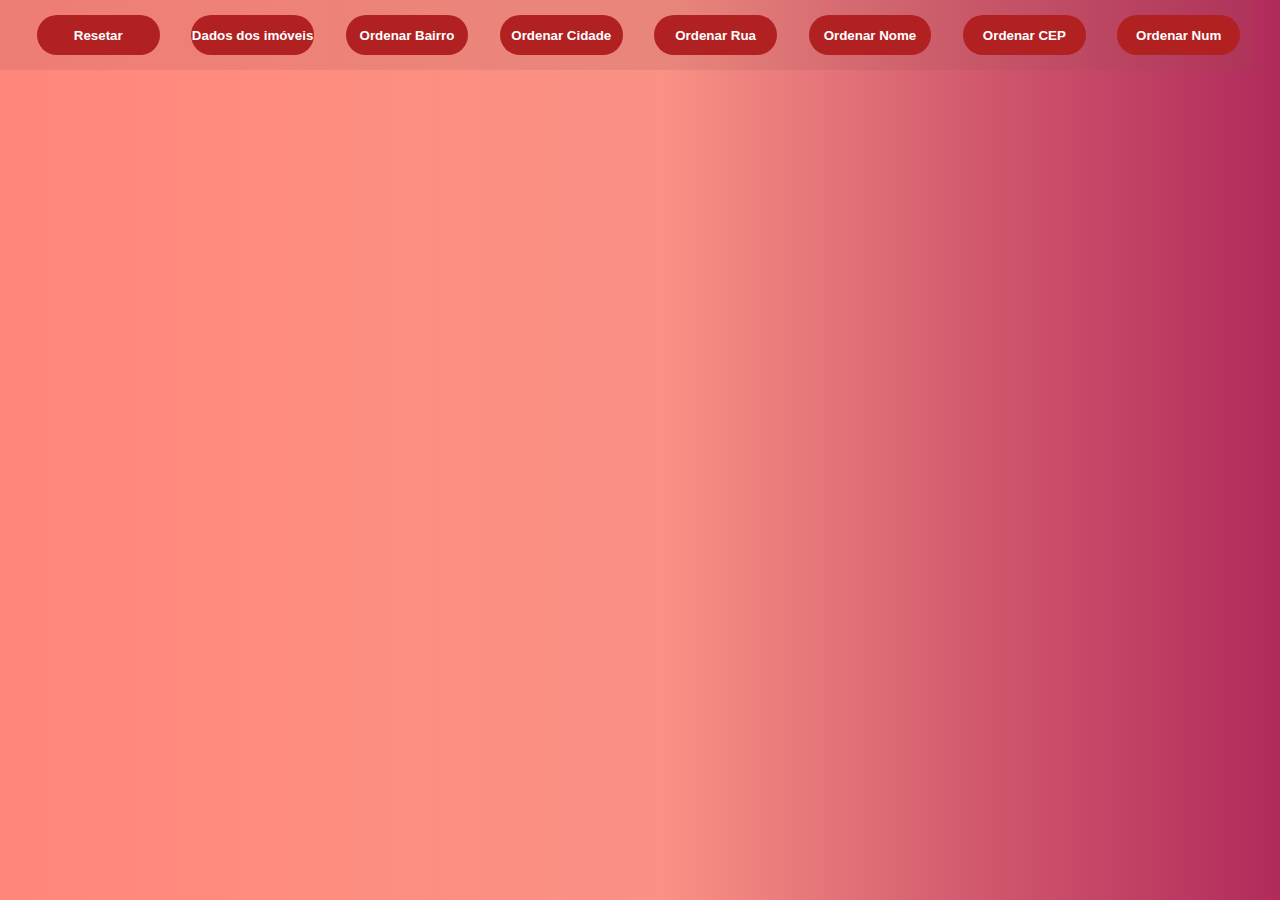
<file: Desafio_Estagio/index.html>
<!DOCTYPE html>
<html lang="br">

<head>
    <meta charset="UTF-8">
    <meta http-equiv="X-UA-Compatible" content="IE=edge">
    <meta name="viewport" content="width=device-width, initial-scale=1.0">
    <link rel="stylesheet" href="style.css">
    <title>Desafio AMF</title>

</head>

  <body>

   
   <header>   
     
    <button type="button" onclick="location.reload();">Resetar</button>

    <button type="button" onclick="main1()">Dados dos imóveis</button> 
    
    <button type="button" onclick="main1()">Ordenar Bairro</button>

    <button type="button" onclick="main2()">Ordenar Cidade</button>
       
    <button type="button" onclick="main3()">Ordenar Rua</button>

    <button type="button" onclick="main4()">Ordenar Nome</button>

    <button type="button" onclick="main5()">Ordenar CEP</button>

    <button type="button" onclick="main6()">Ordenar Num</button>

  </header>

  <main>
 
    <table id="tabela"></table>

    <script src="main.js"></script>

  </main>


</body>

</html>
</file>
<file: Desafio_Estagio/style.css>
* {

  padding: 0;
  margin: 0;
  outline: 0;
  box-sizing: border-box;
  font-family: 'Open Sans', sans-serif;

}
body{

  background-image: linear-gradient(to right, #ff8177 0%, #ff867a 0%, #ff8c7f 21%, #f99185 52%, #cf556c 78%, #b12a5b 100%);

}

header{

    padding: 15px;
    background-color: rgba(151, 82, 82, 0.159);
    justify-content: space-between;
    display: flex;
    margin-right: 25px;

}

  table{

    margin-left: 20px;
    display: flex;
    flex-wrap: wrap;
    color: white;
    gap: 10px;
    padding: 5px;
    font-weight: bold;

  }

  tr{
    
      display: flex;
      flex-direction: column;  
      border: 3px solid #000;
      background-color: rgba(19, 18, 18, 0.337);
      width: calc(13% - 20px);
      padding: 3px;

      

  }

  button{

        font-family: 'Open Sans', sans-serif;
        margin-left: 22px;
        border-radius: 20px;
        color: white;
        height: 40px;
        width: 10%;
        text-align: center;
        background-color: #b12121;
        border: none;
        font-weight: bold;
} 

    button:hover{
        color: #000;
        transform: scale(1.3);
        background-color: #EF4F4F;
        transition-property: all;
        transition-duration: 0.5s;
        opacity: 0.8;
    }
</file>
